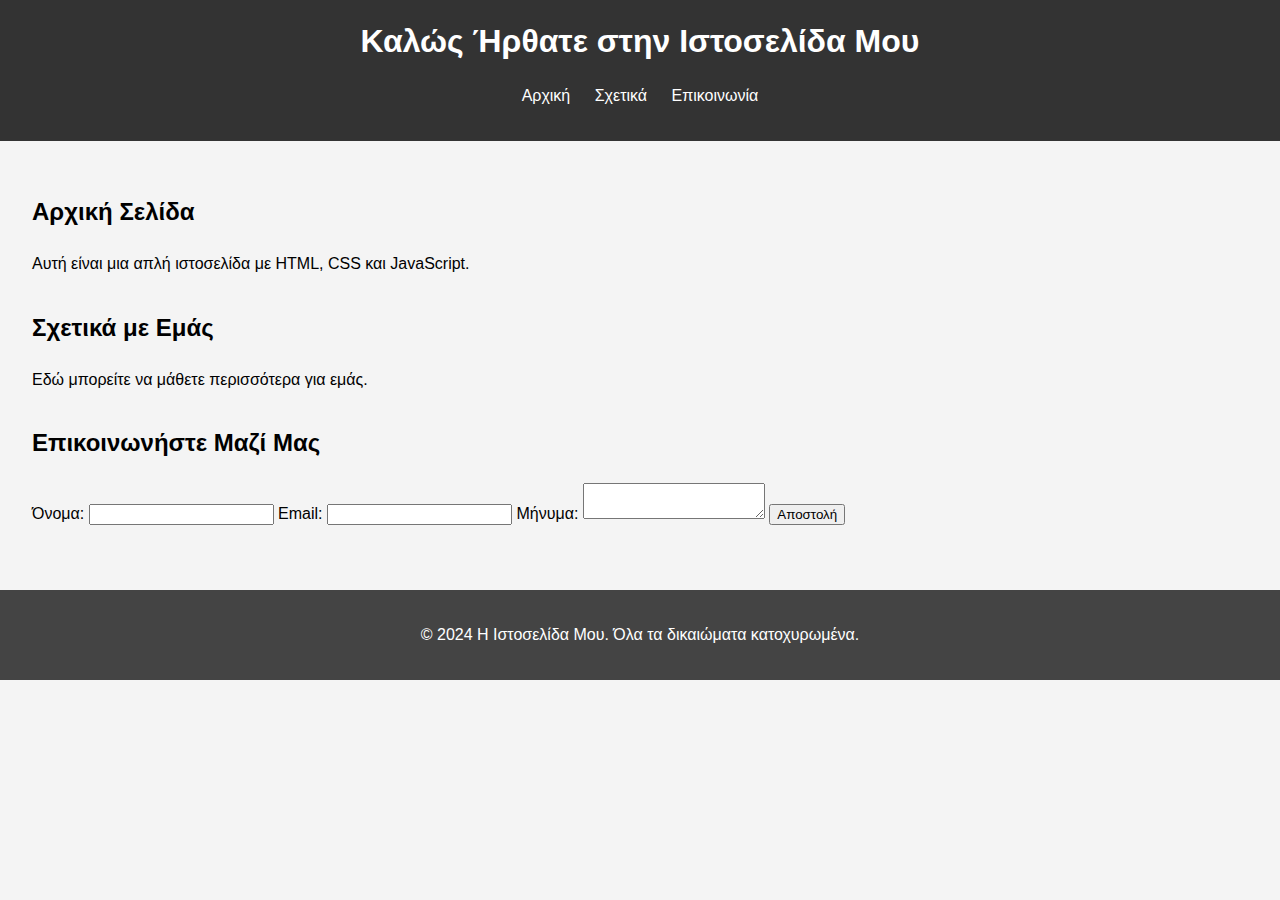
<file: index.html>
<!DOCTYPE html>
<html lang="el">
<head>
    <meta charset="UTF-8">
    <meta name="viewport" content="width=device-width, initial-scale=1.0">
    <title>Η Ιστοσελίδα Μου</title>
    <link rel="stylesheet" href="styles.css">
</head>
<body>
    <header>
        <h1>Καλώς Ήρθατε στην Ιστοσελίδα Μου</h1>
        <nav>
            <ul>
                <li><a href="#home">Αρχική</a></li>
                <li><a href="#about">Σχετικά</a></li>
                <li><a href="#contact">Επικοινωνία</a></li>
            </ul>
        </nav>
    </header>

    <main>
        <section id="home">
            <h2>Αρχική Σελίδα</h2>
            <p>Αυτή είναι μια απλή ιστοσελίδα με HTML, CSS και JavaScript.</p>
        </section>

        <section id="about">
            <h2>Σχετικά με Εμάς</h2>
            <p>Εδώ μπορείτε να μάθετε περισσότερα για εμάς.</p>
        </section>

        <section id="contact">
            <h2>Επικοινωνήστε Μαζί Μας</h2>
            <form id="contactForm">
                <label for="name">Όνομα:</label>
                <input type="text" id="name" name="name" required>
                <label for="email">Email:</label>
                <input type="email" id="email" name="email" required>
                <label for="message">Μήνυμα:</label>
                <textarea id="message" name="message" required></textarea>
                <button type="submit">Αποστολή</button>
            </form>
        </section>
    </main>

    <footer>
        <p>&copy; 2024 Η Ιστοσελίδα Μου. Όλα τα δικαιώματα κατοχυρωμένα.</p>
    </footer>

    <script src="scripts.js"></script>
</body>
</html>
</file>
<file: styles.css>
body {
    font-family: Arial, sans-serif;
    line-height: 1.6;
    margin: 0;
    padding: 0;
    background-color: #f4f4f4;
}

header {
    background: #333;
    color: #fff;
    padding: 1rem 0;
    text-align: center;
}

header h1 {
    margin: 0;
}

nav ul {
    list-style: none;
    padding: 0;
}

nav ul li {
    display: inline;
    margin: 0 10px;
}

nav ul li a {
    color: #fff;
    text-decoration: none;
}

main {
    padding: 2rem;
}

section {
    margin-bottom: 2rem;
}

footer {
    text-align: center;
    padding: 1rem 0;
    background: #444;
    color: #fff;
}
</file>
